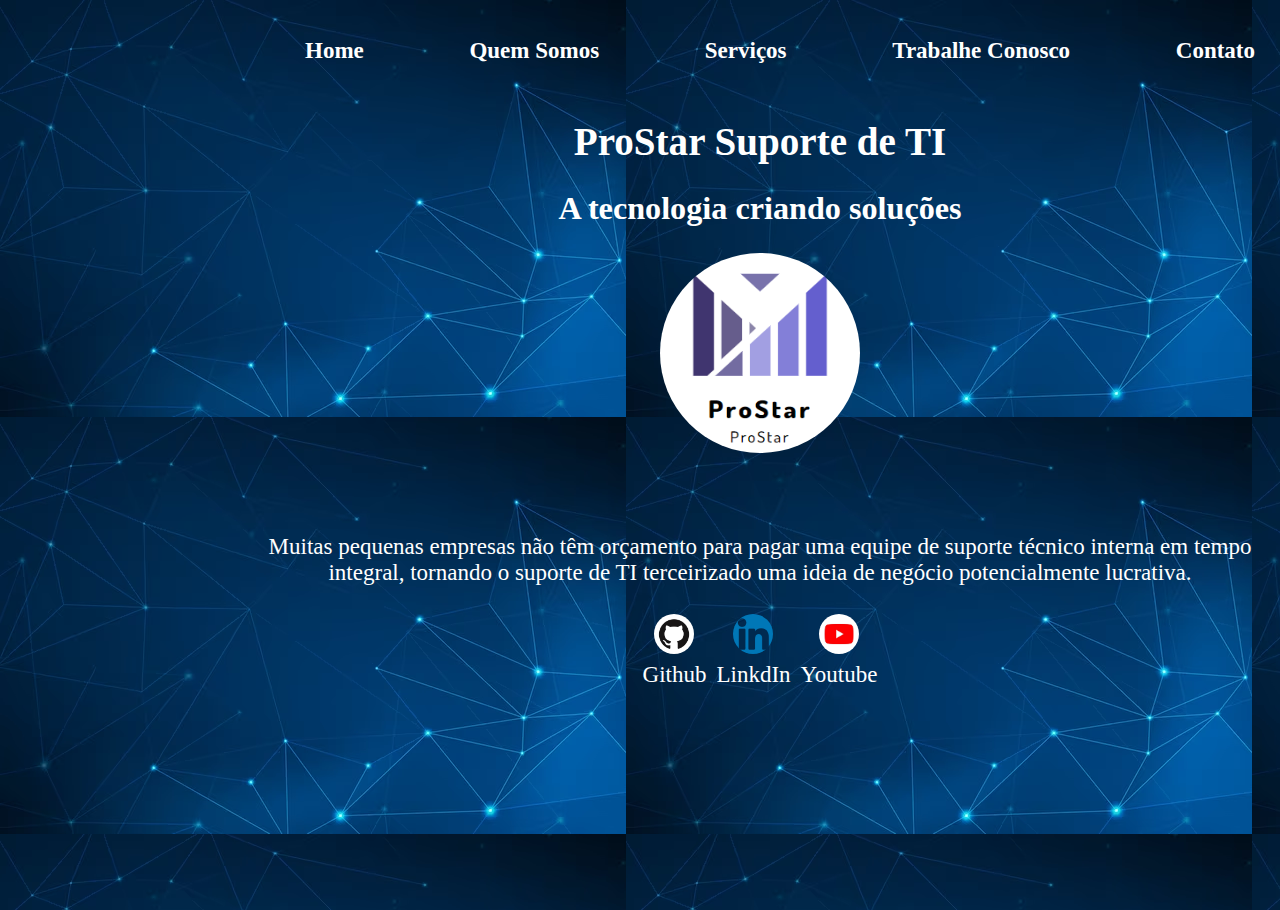
<file: index.html>
<!DOCTYPE html>
<html lang="en">
<head>
    <meta charset="UTF-8">
    <meta http-equiv="X-UA-Compatible" content="IE=edge">
    <meta name="viewport" content="width=device-width, initial-scale=1.0">
    <title>ProStar Suporte de TI</title>
    <link rel="stylesheet" href="Empresa.css">
    <header>
        <nav>
            <ul class="ul">

            <a class="btn" href="index.html">Home </a>
            <a class="btn" href="sobre.html">Quem Somos</a>
            <a class="btn" href="servicos.html">Serviços</a>
            <a class="btn"href="trabalhe.html">Trabalhe Conosco</a>
            <a class="btn" href="contato.html">Contato</a>
            </ul>
            </nav>

</head>
</header>
<body>
    
<header>
    <h1 class="titulo">ProStar Suporte de TI</h1>
    <br/>
    <h2 class="titulo">A tecnologia criando soluções</h2>
    <br/>
<div class="Logo">
    <img src= "logo.png" >
</div>
<br/>
<br/>
</header>
<section>
     <p> Muitas pequenas empresas não têm orçamento para pagar uma equipe de suporte técnico interna em tempo integral, tornando o suporte de TI terceirizado uma ideia de negócio potencialmente lucrativa.
    <br/>
    </section>

<footer>
<a href="https://github.com" target="_blank" rel="noopener noreferrer">
<img src="gh.png">
<p>Github</p>
</a>

<footer>
<a href="https://linkedin.com.br/" target="_blank" rel="noopener noreferrer">
<img src="in.png">
<p>LinkdIn</p>
</a>

<footer>
<a href="https://youtube.com.br/" target="_blank" rel="noopener noreferrer">
<img src="yt.jpg">
<p>Youtube</p>
</a>


</body>
</html>
</file>
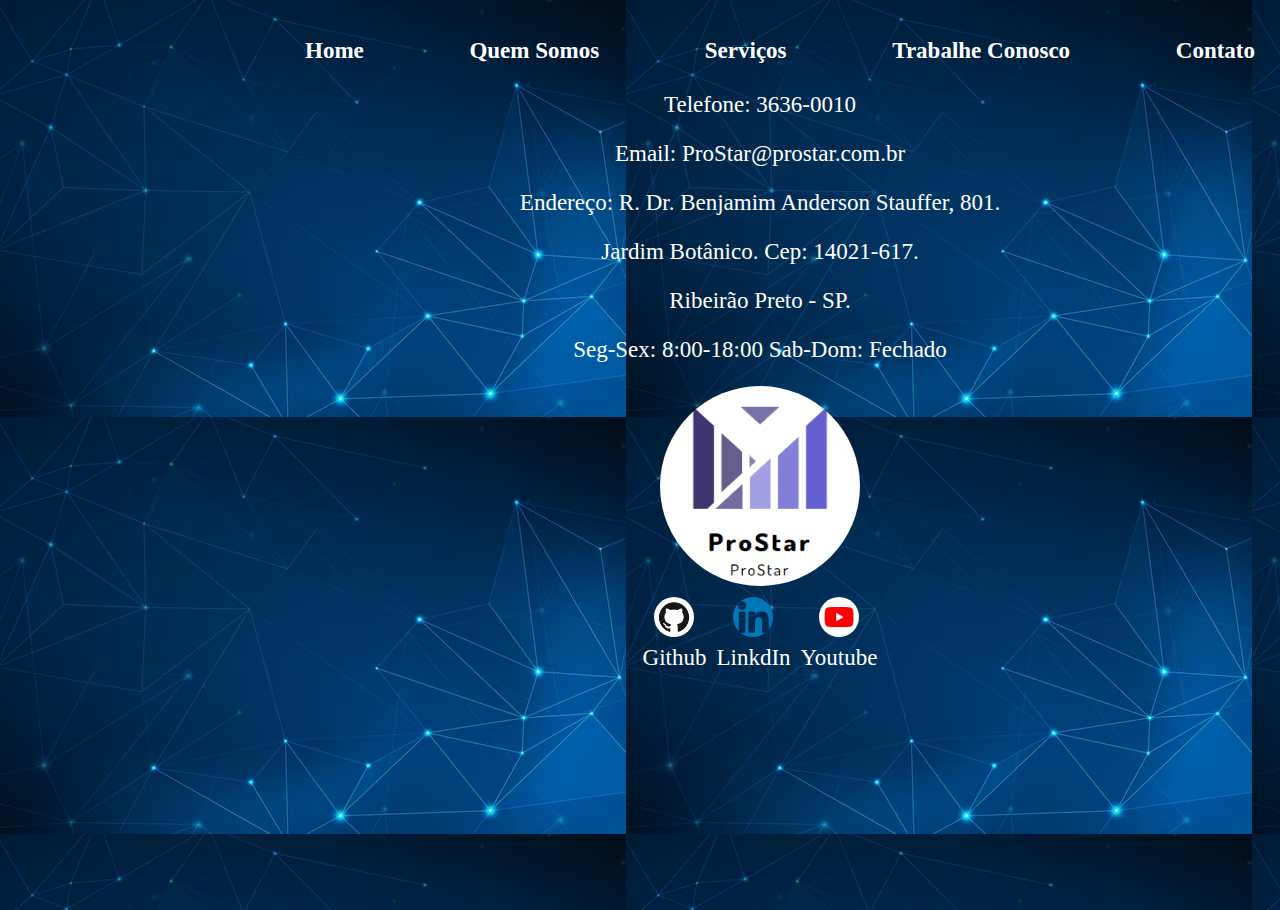
<file: contato.html>
<!DOCTYPE html>
<html lang="en">
<head>
    <meta charset="UTF-8">
    <meta http-equiv="X-UA-Compatible" content="IE=edge">
    <meta name="viewport" content="width=device-width, initial-scale=1.0">
    <title>Contato</title>
    <link rel="stylesheet" href="Empresa.css">
</head>
<nav>
    <ul class="ul">
    <a class="btn" href="home.html">Home</a>
    <a class="btn" href="sobre.html">Quem Somos</a>
    <a class="btn" href="servicos.html">Serviços</a>
    <a class="btn"href="trabalhe.html">Trabalhe Conosco</a>
    <a class="btn" href="contato.html">Contato</a>
    </ul>
    </nav>
<body>
    <section>
         <p> Telefone: 3636-0010</p>
         <p>Email: ProStar@prostar.com.br</p>
        <p> Endereço: R. Dr. Benjamim Anderson Stauffer, 801.
         <p>Jardim Botânico. Cep: 14021-617. </p>
        <p>Ribeirão Preto - SP. </p>
        <p>Seg-Sex: 8:00-18:00 Sab-Dom: Fechado</p>
        </section>
        </main>
        <div class="Logo">
            <img src= "logo.png" >
        </div>
        <footer>
        <a href="https://github.com" target="_blank" rel="noopener noreferrer">
        <img src="gh.png">
        <p>Github</p>
        </a>
        
        <footer>
        <a href="https://linkedin.com.br/" target="_blank" rel="noopener noreferrer">
        <img src="in.png">
        <p>LinkdIn</p>
        </a>
        
        <footer>
        <a href="https://youtube.com.br/" target="_blank" rel="noopener noreferrer">
        <img src="yt.jpg">
        <p>Youtube</p>
        </a>
        
       
</body>
</html>
</file>
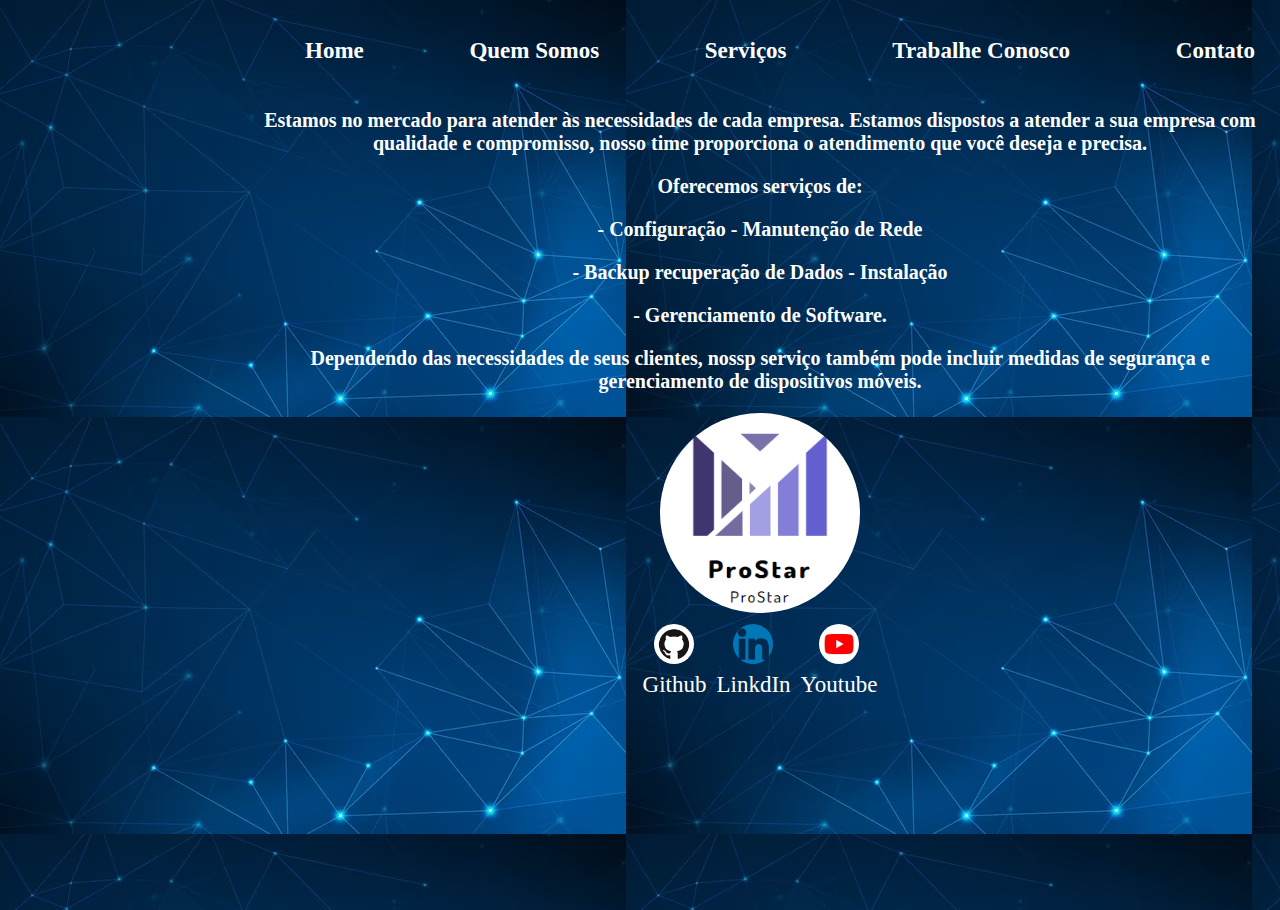
<file: servicos.html>
<!DOCTYPE html>
<html lang="en">
<head>
    <meta charset="UTF-8">
    <meta http-equiv="X-UA-Compatible" content="IE=edge">
    <meta name="viewport" content="width=device-width, initial-scale=1.0">
    <title>Serviços</title>
    <link rel="stylesheet" href="Empresa.css">
</head>
<nav>
    <ul class="ul">
    <a class="btn" href="index.html">Home</a>
    <a class="btn" href="sobre.html">Quem Somos</a>
    <a class="btn" href="servicos.html">Serviços</a>
    <a class="btn"href="trabalhe.html">Trabalhe Conosco</a>
    <a class="btn" href="contato.html">Contato</a>
    </ul>
    </nav>
<body>

    <section>
        <h1 class="servicos">
        <p>Estamos no mercado para atender às necessidades de cada empresa. Estamos dispostos a atender a sua empresa com qualidade e compromisso, nosso time proporciona o atendimento que você deseja e precisa.</p>
            <p>Oferecemos serviços de:</p>
            <p>- Configuração - Manutenção de Rede</p>
            <p>- Backup recuperação de Dados - Instalação </p>
            <p>- Gerenciamento de Software. </p>
          Dependendo das necessidades de seus clientes, nossp serviço também pode incluir medidas de segurança e gerenciamento de dispositivos móveis. </p>
          </h1>
        </section>
        <div class="Logo">
            <img src= "logo.png" >
        </div>
        <footer>
            <a href="https://github.com" target="_blank" rel="noopener noreferrer">
            <img src="gh.png">
            <p>Github</p>
            </a>
            
            <footer>
            <a href="https://linkedin.com.br/" target="_blank" rel="noopener noreferrer">
            <img src="in.png">
            <p>LinkdIn</p>
            </a>
            
            <footer>
            <a href="https://youtube.com.br/" target="_blank" rel="noopener noreferrer">
            <img src="yt.jpg">
            <p>Youtube</p>
            </a>
</body>
</html>
</file>
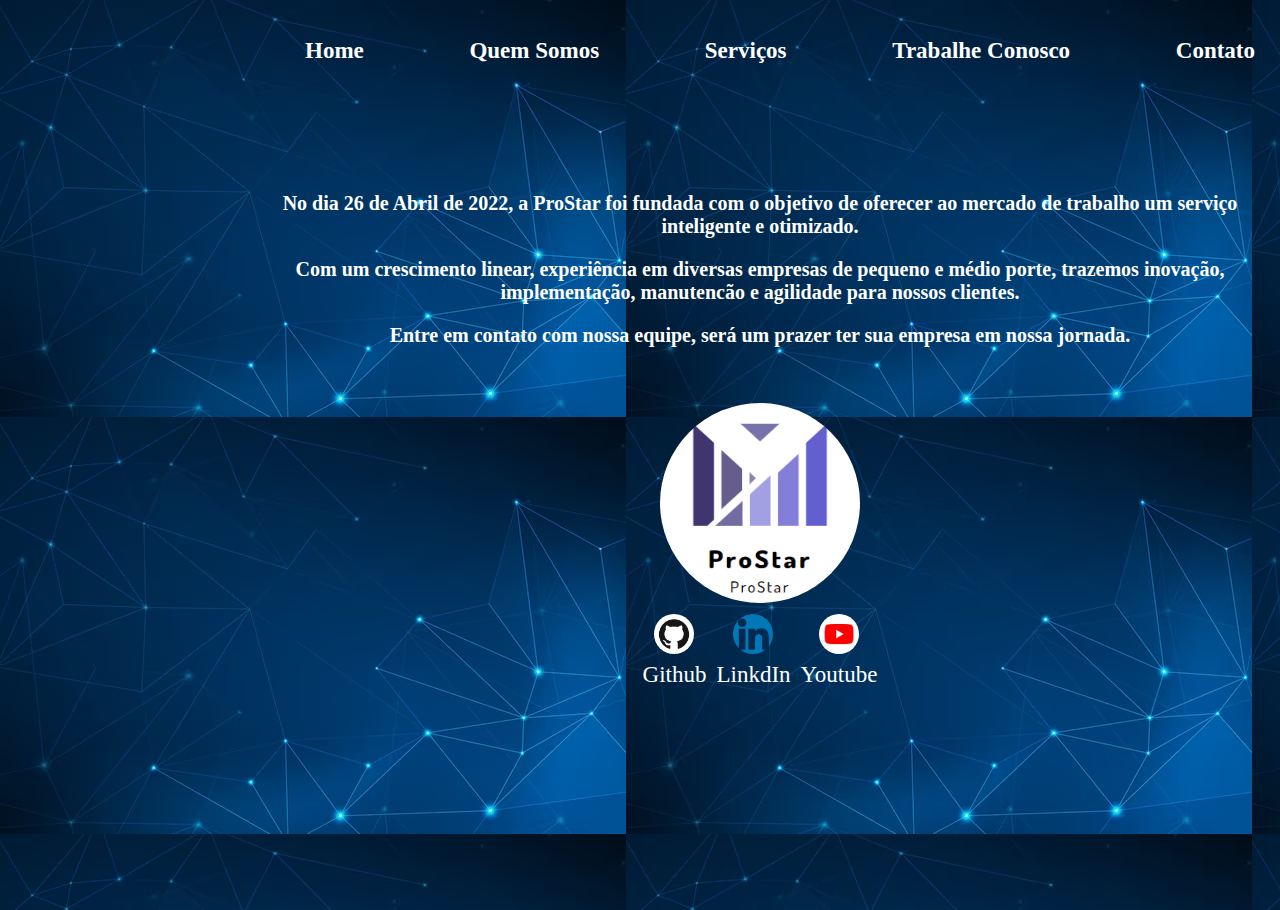
<file: sobre.html>
<!DOCTYPE html>
<html lang="en">
<head>
    <meta charset="UTF-8">
    <meta http-equiv="X-UA-Compatible" content="IE=edge">
    <meta name="viewport" content="width=device-width, initial-scale=1.0">
    <title>Sobre</title>
    <link rel="stylesheet" href="Empresa.css">
</head>
<nav>
    <ul class="ul">
    <a class="btn" href="index.html">Home</a>
    <a class="btn" href="sobre.html">Quem Somos</a>
    <a class="btn" href="servicos.html">Serviços</a>
    <a class="btn"href="trabalhe.html">Trabalhe Conosco</a>
    <a class="btn" href="contato.html">Contato</a>
    </ul>
    </nav>
<body>
    <section>
 <h1 class="sobre">
</br>
 <p> No dia 26 de Abril de 2022, a ProStar foi fundada com o objetivo de oferecer ao mercado de trabalho um serviço inteligente e otimizado. </p>
  <p>Com um crescimento linear, experiência em diversas empresas de pequeno e médio porte, trazemos inovação, implementação, manutencão e agilidade para nossos clientes.</p>
   <p> Entre em contato com nossa equipe, será um prazer ter sua empresa em nossa jornada.</p>
</br>
   </h1>
 </h1>
</section>
<div class="Logo">
    <img src= "logo.png" >
</div>
<footer>
    <a href="https://github.com" target="_blank" rel="noopener noreferrer">
    <img src="gh.png">
    <p>Github</p>
    </a>
    
    <footer>
    <a href="https://linkedin.com.br/" target="_blank" rel="noopener noreferrer">
    <img src="in.png">
    <p>LinkdIn</p>
    </a>
    
    <footer>
    <a href="https://youtube.com.br/" target="_blank" rel="noopener noreferrer">
    <img src="yt.jpg">
    <p>Youtube</p>
    </a>
</body>
</html>
</file>
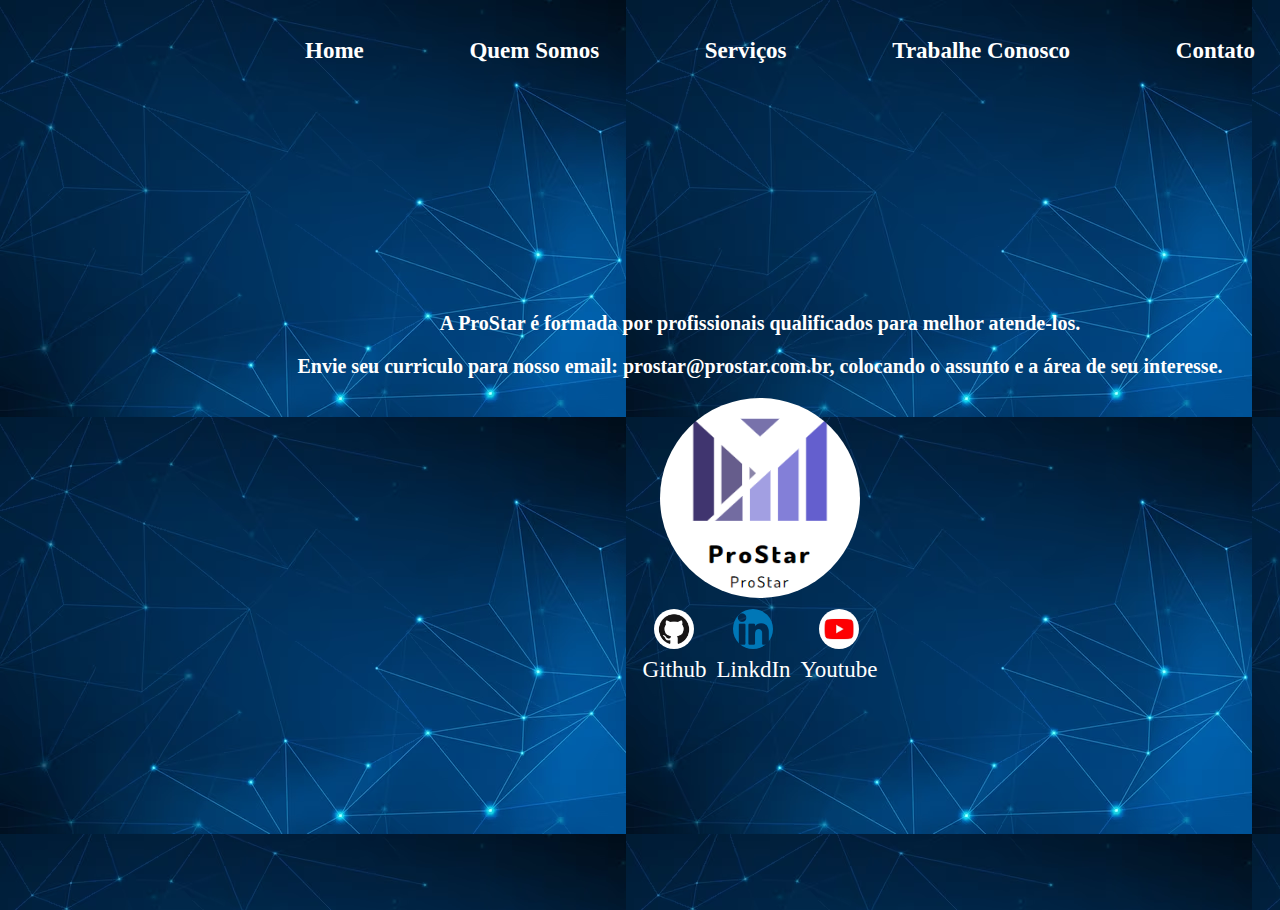
<file: trabalhe.html>
<!DOCTYPE html>
<html lang="en">
<head>
    <meta charset="UTF-8">
    <meta http-equiv="X-UA-Compatible" content="IE=edge">
    <meta name="viewport" content="width=device-width, initial-scale=1.0">
    <title>Trabalhe Conosco</title>
    <link rel="stylesheet" href="Empresa.css">
<nav>
    <ul class="ul">
    <a class="btn" href="index.html">Home</a>
    <a class="btn" href="sobre.html">Quem Somos</a>
    <a class="btn" href="servicos.html">Serviços</a>
    <a class="btn"href="trabalhe.html">Trabalhe Conosco</a>
    <a class="btn" href="contato.html">Contato</a>
    </ul>
    </nav>
</head>
<body>
    <h1 class="trabalhe">
    </br>
     <p> A ProStar é formada por profissionais qualificados para melhor atende-los. </p>
     <p>Envie seu curriculo para nosso email: prostar@prostar.com.br, colocando o assunto e a área de seu interesse.</p>
     </h1>
     <div class="Logo">
        <img src= "logo.png" >
    </div>
     <footer>
        <a href="https://github.com" target="_blank" rel="noopener noreferrer">
        <img src="gh.png">
        <p>Github</p>
        </a>
        
        <footer>
        <a href="https://linkedin.com.br/" target="_blank" rel="noopener noreferrer">
        <img src="in.png">
        <p>LinkdIn</p>
        </a>
        
        <footer>
        <a href="https://youtube.com.br/" target="_blank" rel="noopener noreferrer">
        <img src="yt.jpg">
        <p>Youtube</p>
        </a>
</body>
</html>
</file>
<file: Empresa.css>
body{
    width: 1000px;
    color: white;
    text-align: center;
    font-size: 23px;
    margin: 10px;
    font-family: Cambria, Cochin, Georgia, Times, 'Times New Roman', serif;
    padding-left: 250px;
    right: 900px;
    background-image: url(fundo.png);
}


h1.titulo{
    color: white;
    font-size: 170%;
    margin-top: 5%;
    font-family: Cambria, Cochin, Georgia, Times, 'Times New Roman', serif;
    text-align: center;
    margin-bottom: 0%;
   
}

.btn{
    color: white;
    padding: 5px 5px;
    cursor: pointer;
    }

    .btn:hover{
    background-color: rgb(148, 148, 249);
   font-weight: 200;
    }


h2 {
    color: white;
    font-size: 140%;
    margin: 0px;
    font-family: Cambria, Cochin, Georgia, Times, 'Times New Roman', serif;
    text-align: center;
  
}


ul {
    display: flex;
    justify-content:space-between;
    list-style-type: none;
    position: relative;
    text-align: right;
    }
      
a {
color: white;
text-decoration: none;
text-align: right;
}

footer img {
width: 40px;
height: 40px;
}

footer {
display: flex;
justify-content: center;
}

footer a{
margin: 5px;
text-align: center;
}

footer p {
    margin-top: 2px;
    }

img {
width: 200px;
height: 200px;
border-radius: 100%;
border: 5px blue;

}

nav{
    text-decoration: none;
    font-weight: bold; 
    }

    html, body{
    height:100%;
    overflow-y: hidden;
    }
    
    h1.sobre{
        margin-top: 8%;
        font-family: Cambria, Cochin, Georgia, Times, 'Times New Roman', serif;
        padding: center;
        font-size: 20px;
        text-align: center;
      
    }

    .Logo{
        text-align: center;
      
    }
    h1.servicos{
        margin-top: 4%;
        font-family: Cambria, Cochin, Georgia, Times, 'Times New Roman', serif;
        text-align: center;
        font-size: 20px;
    }
    h1.trabalhe{
        margin-top: 20%;
        font-family: Cambria, Cochin, Georgia, Times, 'Times New Roman', serif;
        text-align: center;
        font-size: 20px;
        
    }

    h1.contato{
        margin-top: 20%;
        font-family: Cambria, Cochin, Georgia, Times, 'Times New Roman', serif;
        text-align: center;
        font-size: 20px;
    }
</file>
